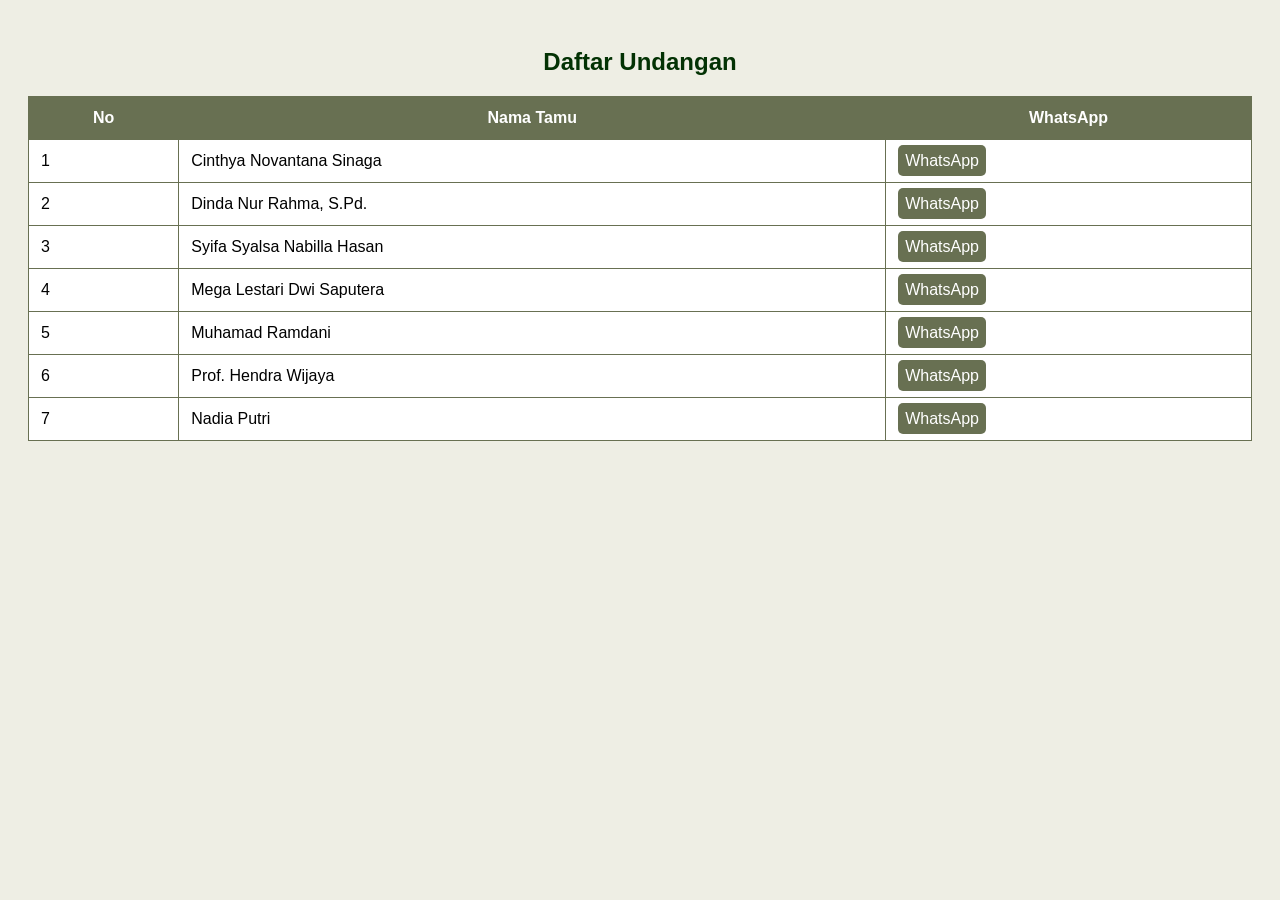
<file: admin.html>
<!DOCTYPE html>
<html lang="id">
<head>
    <meta charset="UTF-8">
    <meta name="viewport" content="width=device-width, initial-scale=1.0">
    <title>Admin Wedding</title>

    <style>
        body {
            font-family: "Poppins", sans-serif;
            background: #eeeee4;
            padding: 20px;
        }

        h2 {
            color: rgb(3, 50, 4);
            text-align: center;
        }

        table {
            width: 100%;
            border-collapse: collapse;
            background: white;
        }

        th, td {
            border: 1px solid #687052;
            padding: 12px;
        }

        th {
            background: #687052;
            color: white;
        }

        a {
            background: #687052;
            color: white;
            padding: 7px;
            text-decoration: none;
            border-radius: 5px;
        }
    </style>
</head>
<body>

    <h2>Daftar Undangan</h2>

    <table>
        <tr>
            <th>No</th>
            <th>Nama Tamu</th>
            <th>WhatsApp</th>
        </tr>
        <tbody id="listTamu"></tbody>
    </table>

    <script>
        fetch("data-tamu.csv")
        .then(response => response.text())
        .then(csv => {
            csv.trim().split("\n").slice(1).forEach(row => {
                let [id, nama, instansi, kategori, nomor] =
                    row.match(/(".*?"|[^,]+)/g)
                    .map(x => x.replace(/"/g, "").trim());

                let link = new URL("index.html", location.href);
                link.searchParams.set("to", nama);

                let pesan = `Yth. ${nama},

                    Dengan hormat, kami mengundang Anda untuk hadir dalam acara pernikahan kami.

                    Silakan buka undangan berikut:
                    ${link}

                    Terima kasih.`;

                document.getElementById("listTamu").innerHTML += `
                    <tr>
                        <td>${id}</td>
                        <td>${nama}</td>
                        <td>
                            <a href="https://wa.me/${nomor}?text=${encodeURIComponent(pesan)}" target="_blank">
                                WhatsApp
                            </a>
                        </td>
                    </tr>`;
            });
        })
        .catch(error => alert("Gagal memuat data tamu!"));
    </script>

</body>
</html>
</file>
